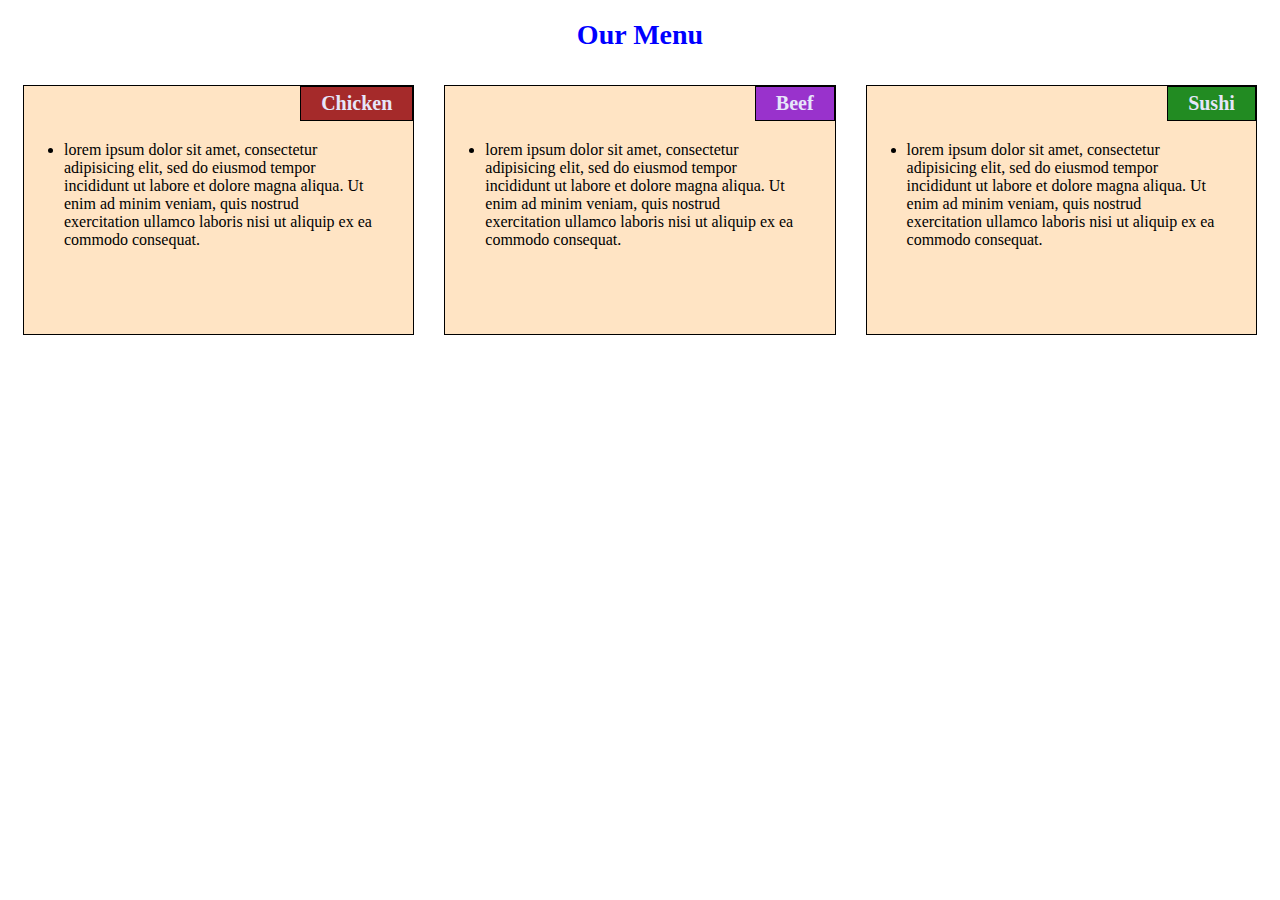
<file: module2/index.html>
<!DOCTYPE html>
<html>

<head>
    <meta charset="utf-8" />
    <meta http-equiv="X-UA-Compatible" content="IE=edge">
    <title>Module2 Assignment</title>
    <meta name="viewport" content="width=device-width, initial-scale=1">
    <link rel="stylesheet" href="css/style.css" />
</head>

<body>
    <h1>Our Menu</h1>

    <div class="col-lg-4 col-md-6 col-sm-12">
        <section>
            <h2 id="chicken">Chicken</h2>
            <ul>
                <li>lorem ipsum dolor sit amet, consectetur adipisicing elit, sed do eiusmod tempor incididunt ut labore et dolore magna aliqua. Ut enim ad minim veniam, quis nostrud exercitation ullamco laboris nisi ut aliquip ex ea commodo consequat.</li>
            </ul>
        </section>
    </div>

    <div class="col-lg-4 col-md-6 col-sm-12">
        <section>
            <h2 id="beef">Beef</h2>
            <ul>
                <li>lorem ipsum dolor sit amet, consectetur adipisicing elit, sed do eiusmod tempor incididunt ut labore et dolore magna aliqua. Ut enim ad minim veniam, quis nostrud exercitation ullamco laboris nisi ut aliquip ex ea commodo consequat.</li>
            </ul>
        </section>
    </div>

    <div class="col-lg-4 col-md-12 col-sm-12">
        <section>
            <h2 id="sushi">Sushi</h2>
            <ul>
              <li>lorem ipsum dolor sit amet, consectetur adipisicing elit, sed do eiusmod tempor incididunt ut labore et dolore magna aliqua. Ut enim ad minim veniam, quis nostrud exercitation ullamco laboris nisi ut aliquip ex ea commodo consequat.</li>  
            </ul>
        </section>
    </div>
</body>
</html>
</file>
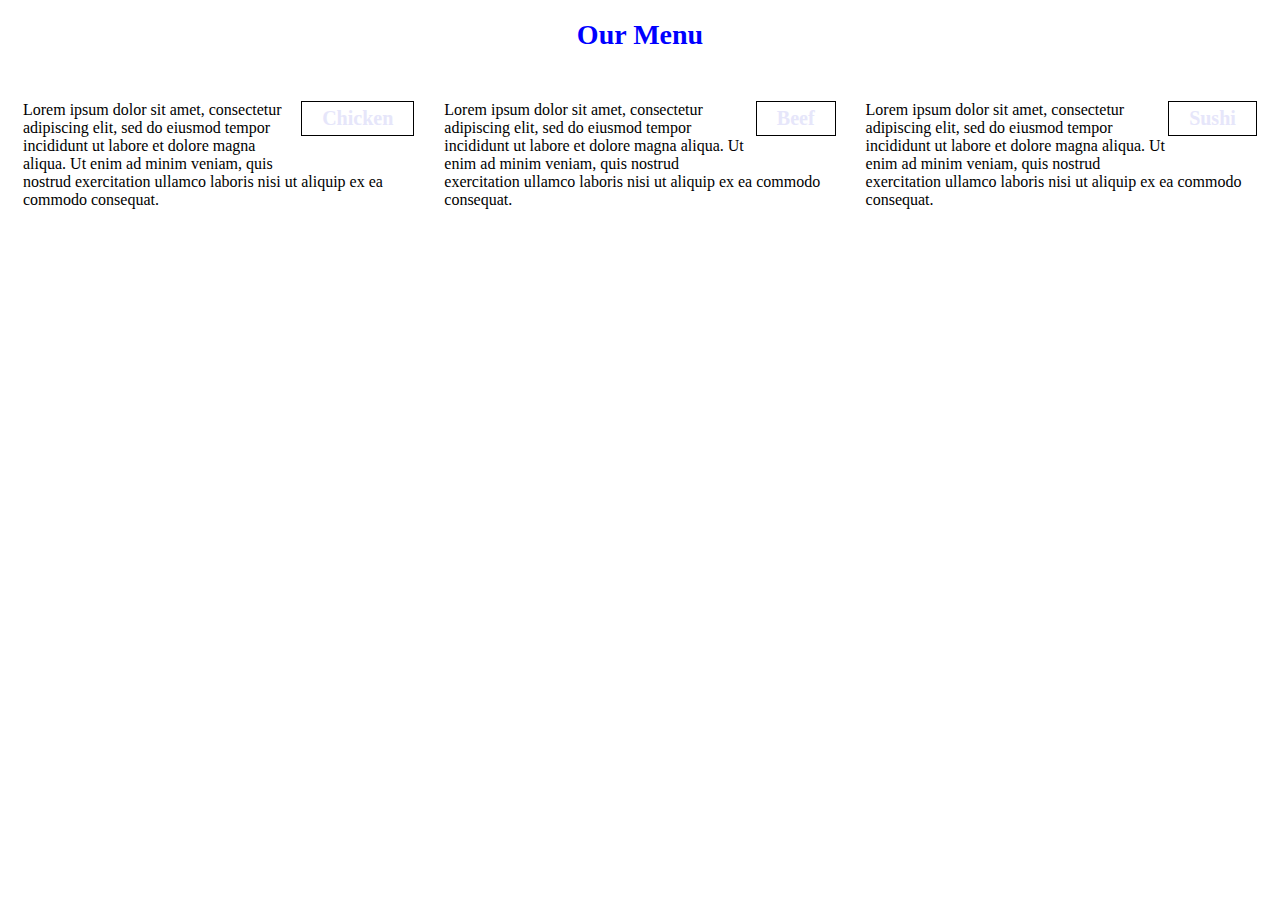
<file: new/index.html>
<!doctype html>
<html lang="en">
  <head>
    <meta charset="utf-8">
    <meta name="viewport" content="width=device-width, initial-scale=1">
    <title>Assignment solution for Module 2</title>
    <link rel="stylesheet" href="css/style.css">
  </head>

<body>
<header>
    <h1>Our Menu</h1>
</header>

<!-- 
A] Three are 3 containers i have created
1. the row class: with width 100%
2. the col class : for media queries...the responsive layout container for resizing as per the screen size [no padding margins here only percents] 
3. the contr class : here the section container (gray background) is placed and all the padding/margins are made to make them look apart
	this is the class that contains the <p> and the heading <h2>
B] Negative margins and relative postioning used for h2
-->

<div class="row">
  <div class="col-lg-4 col-md-6 col-sm-11">
  <div class="contnr">
  <h2 class='chicken'>Chicken</h2>
  <p>Lorem ipsum dolor sit amet, consectetur adipiscing elit, sed do eiusmod tempor incididunt ut labore et dolore magna aliqua. Ut enim ad minim veniam, quis nostrud exercitation ullamco laboris nisi ut aliquip ex ea commodo consequat.</p>
  </div>
  </div>

  <div class="col-lg-4 col-md-6 col-sm-11">
  <div class="contnr">
  <h2 class = "beef">Beef</h2>
  <p>Lorem ipsum dolor sit amet, consectetur adipiscing elit, sed do eiusmod tempor incididunt ut labore et dolore magna aliqua. Ut enim ad minim veniam, quis nostrud exercitation ullamco laboris nisi ut aliquip ex ea commodo consequat.</p>
  </div>
  </div>

  <div class="col-lg-4 col-md-12 col-sm-11">
  <div class="contnr">
  <h2 class="sushi">Sushi</h2>
  <p>Lorem ipsum dolor sit amet, consectetur adipiscing elit, sed do eiusmod tempor incididunt ut labore et dolore magna aliqua. Ut enim ad minim veniam, quis nostrud exercitation ullamco laboris nisi ut aliquip ex ea commodo consequat.</p>
  </div>
  </div>
</div>
</body>
</html>
</file>
<file: module2/css/style.css>
* {
    box-sizing: border-box;
    font-family: Cambria, Cochin, Georgia, Times, 'Times New Roman', serif;
}

h1 {
    color: blue;
    font-size: 175%;
    text-align: center;
}

section {
    border: 1px solid black;    
    background-color: bisque;
    height: 250px;
    overflow: auto;
}

h2 {
    float: right;
    border:1px solid black;
    color: lavender;
    font-size: 125%;
    padding: 5px 20px 5px 20px;
    margin-top: 0;
    margin-bottom: 20px;
}

ul {
    clear: right;
    width: 90%;
}

#chicken {
    background-color: brown;
}

#beef {
    background-color: darkorchid;
}

#sushi {
    background-color: forestgreen;
}


/********** Desktop version **********/
@media (min-width: 992px) {
    .col-lg-1, .col-lg-2, .col-lg-3, .col-lg-4, .col-lg-5, .col-lg-6, .col-lg-7, .col-lg-8, .col-lg-9, .col-lg-10, .col-lg-11, .col-lg-12 {
      float: left;
      padding: 15px;
    }
    .col-lg-1 {
      width: 8.33%;
    }
    .col-lg-2 {
      width: 16.66%;
    }
    .col-lg-3 {
      width: 25%;
    }
    .col-lg-4 {
      width: 33.33%;
    }
    .col-lg-5 {
      width: 41.66%;
    }
    .col-lg-6 {
      width: 50%;
    }
    .col-lg-7 {
      width: 58.33%;
    }
    .col-lg-8 {
      width: 66.66%;
    }
    .col-lg-9 {
      width: 75%;
    }
    .col-lg-10 {
      width: 83.33%;
    }
    .col-lg-11 {
      width: 91.66%;
    }
    .col-lg-12 {
      width: 100%;
    }
  }
  
  /********** Tablet version **********/
  @media (min-width: 768px) and (max-width: 991px) {
    .col-md-1, .col-md-2, .col-md-3, .col-md-4, .col-md-5, .col-md-6, .col-md-7, .col-md-8, .col-md-9, .col-md-10, .col-md-11, .col-md-12 {
      float: left;
      padding: 15px;
    }
    .col-md-1 {
      width: 8.33%;
    }
    .col-md-2 {
      width: 16.66%;
    }
    .col-md-3 {
      width: 25%;
    }
    .col-md-4 {
      width: 33.33%;
    }
    .col-md-5 {
      width: 41.66%;
    }
    .col-md-6 {
      width: 50%;
    }
    .col-md-7 {
      width: 58.33%;
    }
    .col-md-8 {
      width: 66.66%;
    }
    .col-md-9 {
      width: 75%;
    }
    .col-md-10 {
      width: 83.33%;
    }
    .col-md-11 {
      width: 91.66%;
    }
    .col-md-12 {
      width: 100%;
    }
  }

  /********** Mobile version **********/
  @media (max-width: 767px) {
    .col-sm-1, .col-sm-2, .col-sm-3, .col-sm-4, .col-sm-5, .col-sm-6, .col-sm-7, .col-sm-8, .col-sm-9, .col-sm-10, .col-sm-11, .col-sm-12 {
      float: left;
      padding: 15px;
    }
    .col-sm-1 {
      width: 8.33%;
    }
    .col-sm-2 {
      width: 16.66%;
    }
    .col-sm-3 {
      width: 25%;
    }
    .col-sm-4 {
      width: 33.33%;
    }
    .col-sm-5 {
      width: 41.66%;
    }
    .col-sm-6 {
      width: 50%;
    }
    .col-sm-7 {
      width: 58.33%;
    }
    .col-sm-8 {
      width: 66.66%;
    }
    .col-sm-9 {
      width: 75%;
    }
    .col-sm-10 {
      width: 83.33%;
    }
    .col-sm-11 {
      width: 91.66%;
    }
    .col-sm-12 {
      width: 100%;
    }
  }
</file>
<file: new/css/style.css>
* {
    box-sizing: border-box;
    font-family: Cambria, Cochin, Georgia, Times, 'Times New Roman', serif;
}

h1 {
    color: blue;
    font-size: 175%;
    text-align: center;
}

section {
    border: 1px solid black;    
    background-color: bisque;
    height: 250px;
    overflow: auto;
}

h2 {
    float: right;
    border:1px solid black;
    color: lavender;
    font-size: 125%;
    padding: 5px 20px 5px 20px;
    margin-top: 0;
    margin-bottom: 20px;
}

ul {
    clear: right;
    width: 90%;
}

#chicken {
    background-color: brown;
}

#pork {
    background-color: darkorchid;
}

#steak {
    background-color: forestgreen;
}


/********** Desktop version **********/
@media (min-width: 992px) {
    .col-lg-1, .col-lg-2, .col-lg-3, .col-lg-4, .col-lg-5, .col-lg-6, .col-lg-7, .col-lg-8, .col-lg-9, .col-lg-10, .col-lg-11, .col-lg-12 {
      float: left;
      padding: 15px;
    }
    .col-lg-1 {
      width: 8.33%;
    }
    .col-lg-2 {
      width: 16.66%;
    }
    .col-lg-3 {
      width: 25%;
    }
    .col-lg-4 {
      width: 33.33%;
    }
    .col-lg-5 {
      width: 41.66%;
    }
    .col-lg-6 {
      width: 50%;
    }
    .col-lg-7 {
      width: 58.33%;
    }
    .col-lg-8 {
      width: 66.66%;
    }
    .col-lg-9 {
      width: 75%;
    }
    .col-lg-10 {
      width: 83.33%;
    }
    .col-lg-11 {
      width: 91.66%;
    }
    .col-lg-12 {
      width: 100%;
    }
  }
  
  /********** Tablet version **********/
  @media (min-width: 768px) and (max-width: 991px) {
    .col-md-1, .col-md-2, .col-md-3, .col-md-4, .col-md-5, .col-md-6, .col-md-7, .col-md-8, .col-md-9, .col-md-10, .col-md-11, .col-md-12 {
      float: left;
      padding: 15px;
    }
    .col-md-1 {
      width: 8.33%;
    }
    .col-md-2 {
      width: 16.66%;
    }
    .col-md-3 {
      width: 25%;
    }
    .col-md-4 {
      width: 33.33%;
    }
    .col-md-5 {
      width: 41.66%;
    }
    .col-md-6 {
      width: 50%;
    }
    .col-md-7 {
      width: 58.33%;
    }
    .col-md-8 {
      width: 66.66%;
    }
    .col-md-9 {
      width: 75%;
    }
    .col-md-10 {
      width: 83.33%;
    }
    .col-md-11 {
      width: 91.66%;
    }
    .col-md-12 {
      width: 100%;
    }
  }

  /********** Mobile version **********/
  @media (max-width: 767px) {
    .col-sm-1, .col-sm-2, .col-sm-3, .col-sm-4, .col-sm-5, .col-sm-6, .col-sm-7, .col-sm-8, .col-sm-9, .col-sm-10, .col-sm-11, .col-sm-12 {
      float: left;
      padding: 15px;
    }
    .col-sm-1 {
      width: 8.33%;
    }
    .col-sm-2 {
      width: 16.66%;
    }
    .col-sm-3 {
      width: 25%;
    }
    .col-sm-4 {
      width: 33.33%;
    }
    .col-sm-5 {
      width: 41.66%;
    }
    .col-sm-6 {
      width: 50%;
    }
    .col-sm-7 {
      width: 58.33%;
    }
    .col-sm-8 {
      width: 66.66%;
    }
    .col-sm-9 {
      width: 75%;
    }
    .col-sm-10 {
      width: 83.33%;
    }
    .col-sm-11 {
      width: 91.66%;
    }
    .col-sm-12 {
      width: 100%;
    }
  }
</file>
